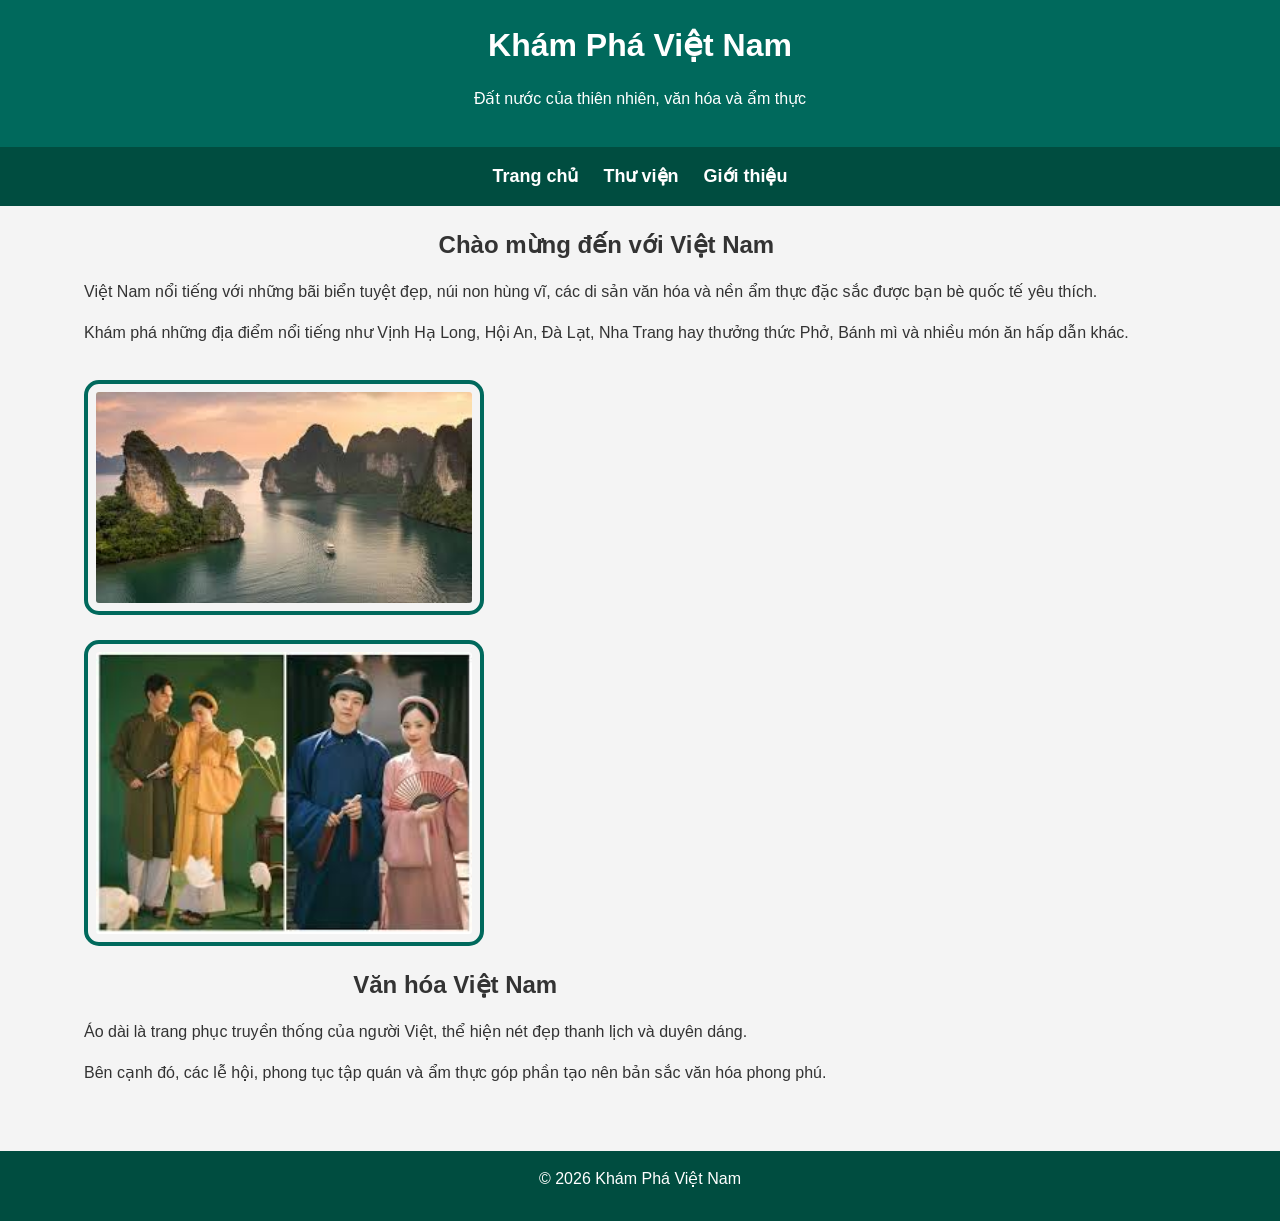
<file: index.html>
<!DOCTYPE html>
<html lang="vi">
<head>
    <meta charset="UTF-8">
    <meta name="viewport" content="width=device-width, initial-scale=1.0">
    <title>Khám Phá Việt Nam</title>
    <link rel="stylesheet" href="style.css">
</head>

<body>

<a href="#main" class="skip-link">Chuyển đến Nội dung chính</a>

<header>
    <h1>Khám Phá Việt Nam</h1>
    <p>Đất nước của thiên nhiên, văn hóa và ẩm thực</p>
</header>

<nav>
    <ul>
        <li><a href="index.html">Trang chủ</a></li>
        <li><a href="gallery.html">Thư viện</a></li>
        <li><a href="about.html">Giới thiệu</a></li>
    </ul>
</nav>

<main id="main">

<section class="flex">

<div>
<h2>Chào mừng đến với Việt Nam</h2>

<p>
Việt Nam nổi tiếng với những bãi biển tuyệt đẹp,
núi non hùng vĩ, các di sản văn hóa và nền ẩm thực
đặc sắc được bạn bè quốc tế yêu thích.
</p>

<p>
Khám phá những địa điểm nổi tiếng như Vịnh Hạ Long,
Hội An, Đà Lạt, Nha Trang hay thưởng thức Phở,
Bánh mì và nhiều món ăn hấp dẫn khác.
</p>

</div>

<img src="halong.jpg" alt="Vịnh Hạ Long">

</section>

<br>

<section class="flex">

<img src="aodai.jpg" alt="Áo dài Việt Nam">

<div>

<h2>Văn hóa Việt Nam</h2>

<p>
Áo dài là trang phục truyền thống của người Việt,
thể hiện nét đẹp thanh lịch và duyên dáng.
</p>

<p>
Bên cạnh đó, các lễ hội, phong tục tập quán và
ẩm thực góp phần tạo nên bản sắc văn hóa phong phú.
</p>

</div>

</section>

</main>

<footer>

<p>&copy; 2026 Khám Phá Việt Nam</p>

</footer>

</body>
</html>
</file>
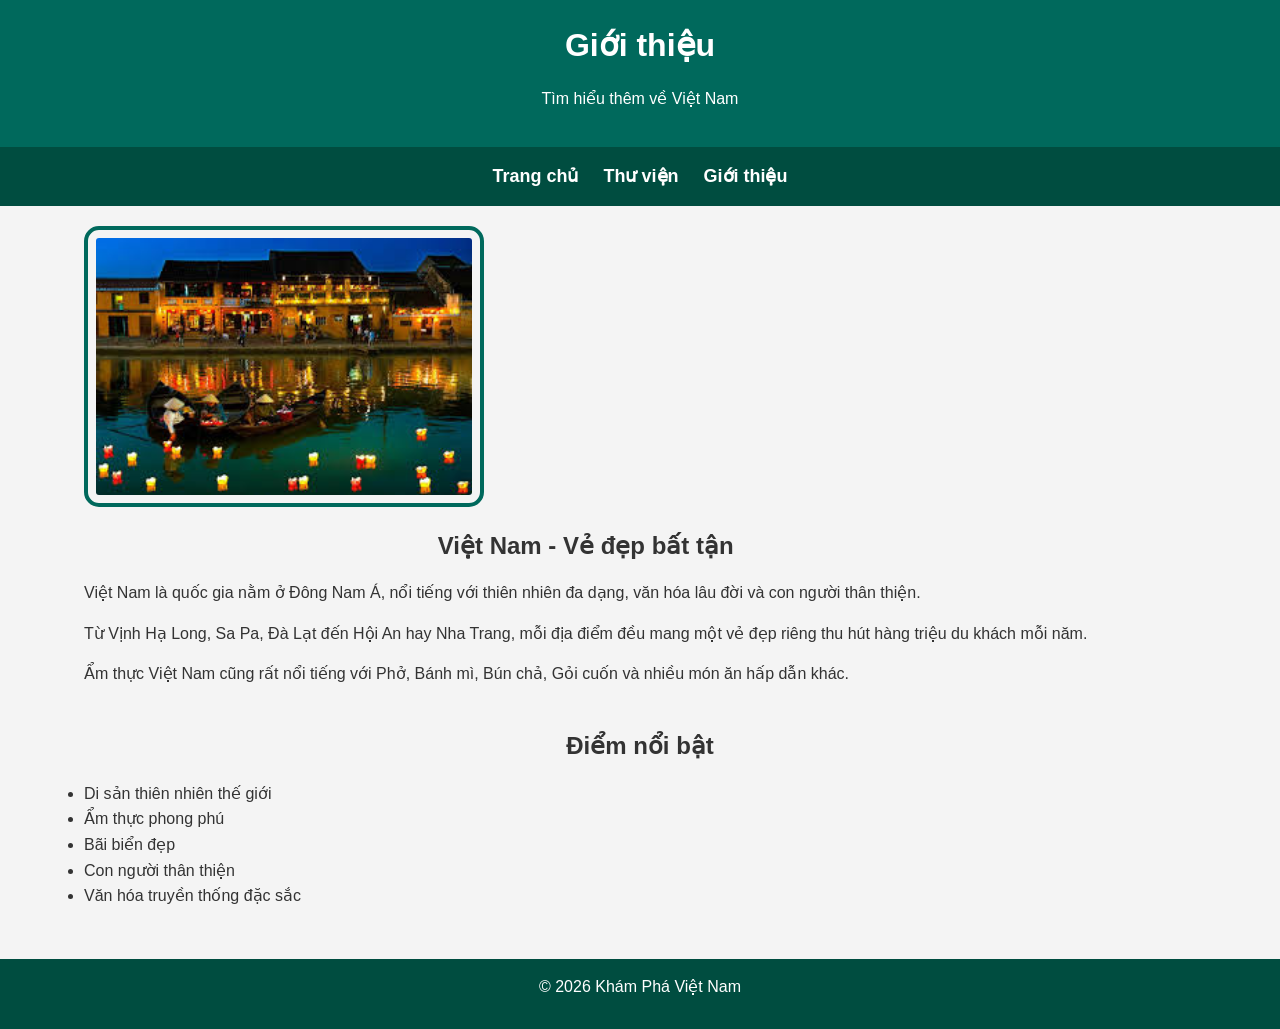
<file: about.html>
<!DOCTYPE html>
<html lang="vi">
<head>
    <meta charset="UTF-8">
    <meta name="viewport" content="width=device-width, initial-scale=1.0">
    <title>Giới thiệu</title>
    <link rel="stylesheet" href="style.css">
</head>

<body>

<a href="#main" class="skip-link">Chuyển đến Nội dung chính</a>

<header>
    <h1>Giới thiệu</h1>
    <p>Tìm hiểu thêm về Việt Nam</p>
</header>

<nav>
    <ul>
        <li><a href="index.html">Trang chủ</a></li>
        <li><a href="gallery.html">Thư viện</a></li>
        <li><a href="about.html">Giới thiệu</a></li>
    </ul>
</nav>

<main id="main">

<section class="flex">

    <img src="hoian.jpg" alt="Phố cổ Hội An">

    <div>

        <h2>Việt Nam - Vẻ đẹp bất tận</h2>

        <p>
            Việt Nam là quốc gia nằm ở Đông Nam Á, nổi tiếng với
            thiên nhiên đa dạng, văn hóa lâu đời và con người thân thiện.
        </p>

        <p>
            Từ Vịnh Hạ Long, Sa Pa, Đà Lạt đến Hội An hay Nha Trang,
            mỗi địa điểm đều mang một vẻ đẹp riêng thu hút hàng triệu
            du khách mỗi năm.
        </p>

        <p>
            Ẩm thực Việt Nam cũng rất nổi tiếng với Phở, Bánh mì,
            Bún chả, Gỏi cuốn và nhiều món ăn hấp dẫn khác.
        </p>

    </div>

</section>

<br>

<h2>Điểm nổi bật</h2>

<ul>
    <li>Di sản thiên nhiên thế giới</li>
    <li>Ẩm thực phong phú</li>
    <li>Bãi biển đẹp</li>
    <li>Con người thân thiện</li>
    <li>Văn hóa truyền thống đặc sắc</li>
</ul>

</main>

<footer>
    <p>&copy; 2026 Khám Phá Việt Nam</p>
</footer>

</body>
</html>
</file>
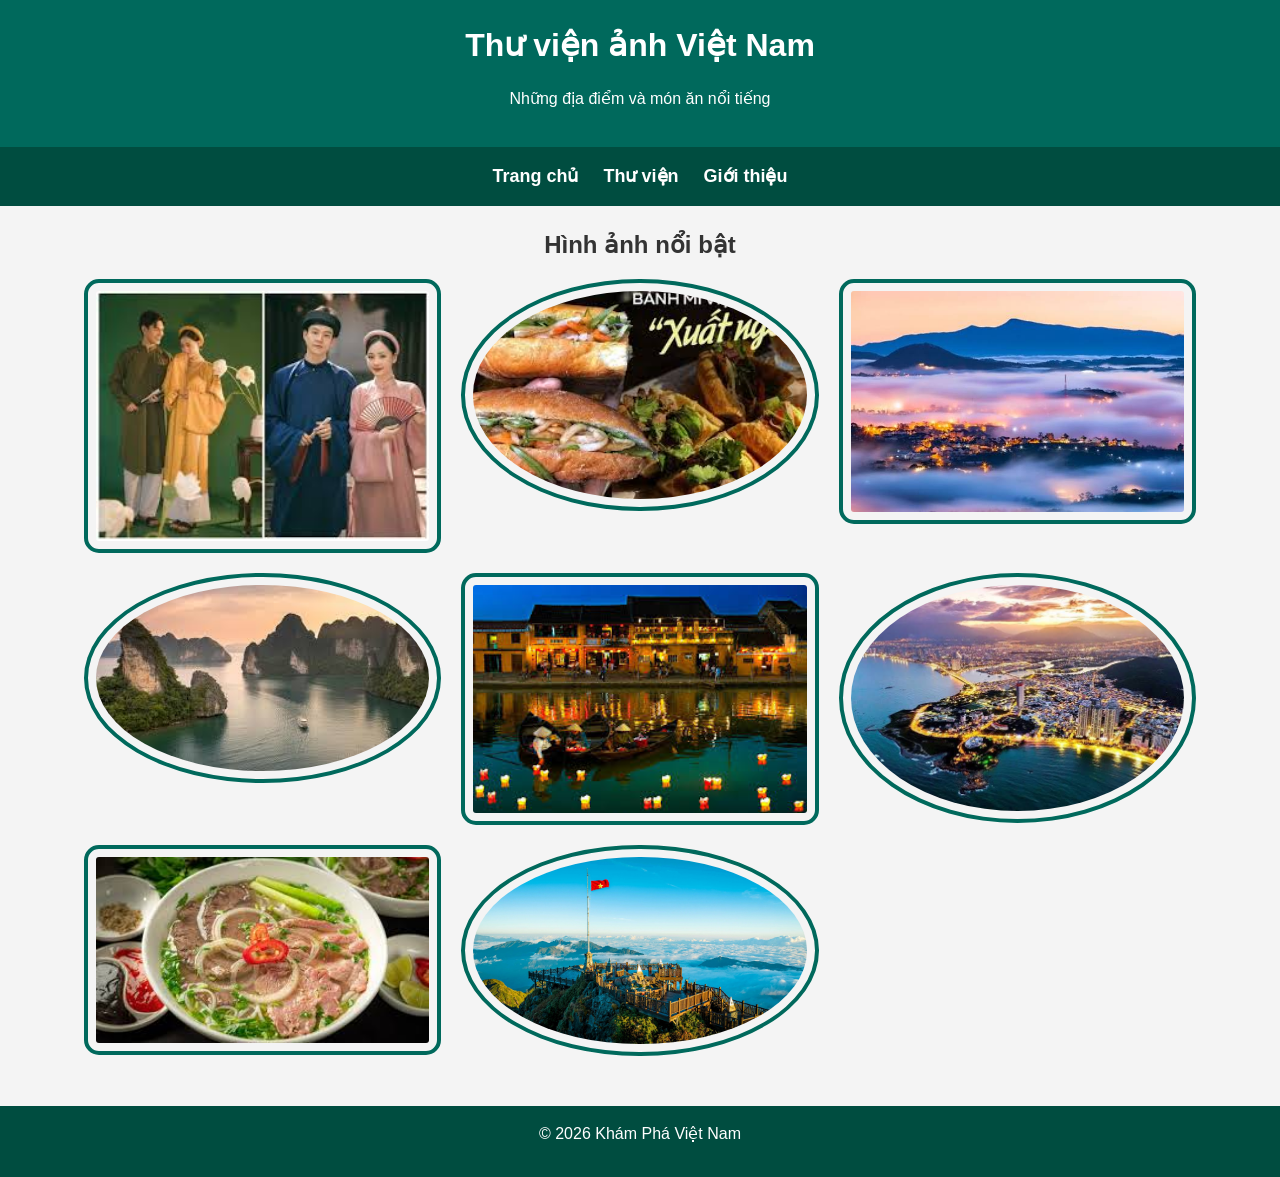
<file: gallery.html>
<!DOCTYPE html>
<html lang="vi">
<head>
    <meta charset="UTF-8">
    <meta name="viewport" content="width=device-width, initial-scale=1.0">
    <title>Thư viện ảnh</title>
    <link rel="stylesheet" href="style.css">
</head>

<body>

<a href="#main" class="skip-link">Chuyển đến Nội dung chính</a>

<header>
    <h1>Thư viện ảnh Việt Nam</h1>
    <p>Những địa điểm và món ăn nổi tiếng</p>
</header>

<nav>
    <ul>
        <li><a href="index.html">Trang chủ</a></li>
        <li><a href="gallery.html">Thư viện</a></li>
        <li><a href="about.html">Giới thiệu</a></li>
    </ul>
</nav>

<main id="main">

<h2>Hình ảnh nổi bật</h2>

<div class="gallery">

    <img src="aodai.jpg" alt="Áo dài Việt Nam">

    <img src="banhmi.jpg" alt="Bánh mì Việt Nam">

    <img src="dalat.jpg" alt="Đà Lạt">

    <img src="halong.jpg" alt="Vịnh Hạ Long">

    <img src="hoian.jpg" alt="Hội An">

    <img src="nhatrang.jpg" alt="Nha Trang">

    <img src="pho.jpg" alt="Phở Việt Nam">

    <img src="sapa.jpg" alt="Sa Pa">

</div>

</main>

<footer>
    <p>&copy; 2026 Khám Phá Việt Nam</p>
</footer>

</body>
</html>
</file>
<file: style.css>
/* ==========================
   CÀI ĐẶT CHUNG
========================== */
*{
    margin:0;
    padding:0;
    box-sizing:border-box;
}

body{
    font-family:Arial, Helvetica, sans-serif;
    background:#f4f4f4;
    color:#333;
    line-height:1.6;
}

/* Skip Link */
.skip-link{
    position:absolute;
    left:-999px;
    top:10px;
    background:#000;
    color:#fff;
    padding:10px 15px;
    text-decoration:none;
    border-radius:5px;
    z-index:1000;
}

.skip-link:focus{
    left:20px;
}

/* ==========================
   HEADER
========================== */

header{
    background:#00695c;
    color:white;
    text-align:center;
    padding:20px;
}

/* ==========================
   MENU
========================== */

nav{
    background:#004d40;
}

nav ul{
    display:flex;
    justify-content:center;
    list-style:none;
    gap:25px;
    padding:15px;
}

nav a{
    color:white;
    text-decoration:none;
    font-size:18px;
    font-weight:bold;
    transition:.3s;
}

nav a:hover{
    color:yellow;
}

/* ==========================
   MAIN
========================== */

main{
    width:90%;
    margin:auto;
    padding:20px;
}

h1,h2{
    margin-bottom:15px;
    text-align:center;
}

p{
    margin-bottom:15px;
}

/* ==========================
   ẢNH
========================== */

img{
    width:100%;
    border:4px solid #00695c;
    padding:8px;
    border-radius:15px;
    transition:.4s;
}

img:hover{
    transform:scale(1.08) rotate(2deg);
    box-shadow:0 8px 20px rgba(0,0,0,.3);
}

/* ==========================
   GALLERY GRID
========================== */

.gallery{
    display:grid;
    grid-template-columns:repeat(3,1fr);
    gap:20px;
}

.gallery img:nth-child(even){
    border-radius:50%;
}

.gallery img:nth-child(odd){
    border-radius:15px;
}

/* ==========================
   FLEXBOX
========================== */

.flex{
    display:flex;
    gap:20px;
    align-items:center;
    flex-wrap:wrap;
}

.flex img{
    width:400px;
}

/* ==========================
   FOOTER
========================== */

footer{
    background:#004d40;
    color:white;
    text-align:center;
    padding:15px;
    margin-top:30px;
}
</file>
